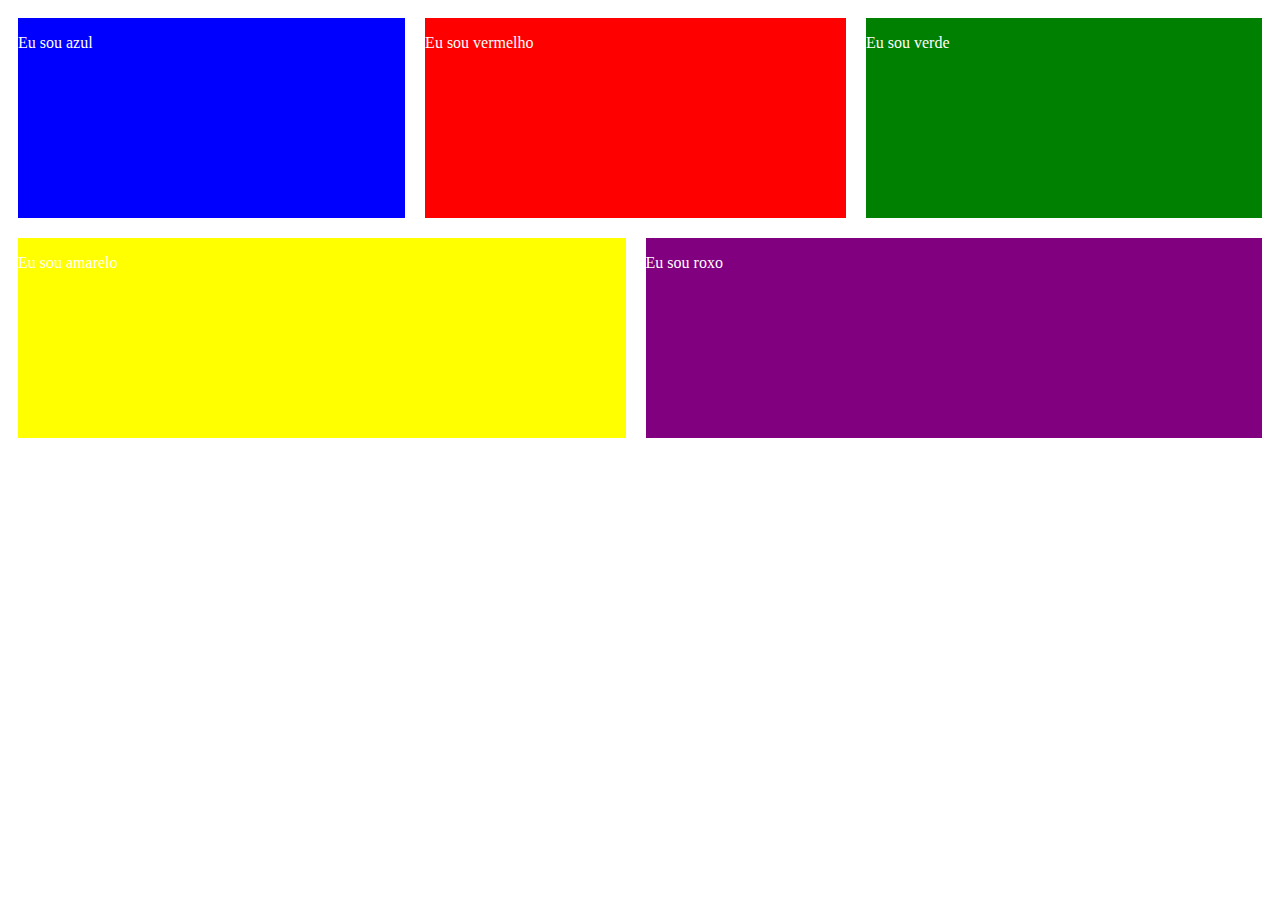
<file: Exemplo CSS Grid/index.html>
<!DOCTYPE html>
<html lang="en">
<head>
    <meta charset="UTF-8">
    <meta http-equiv="X-UA-Compatible" content="IE=edge">
    <meta name="viewport" content="width=device-width, initial-scale=1.0">
    <title>Exemplo - CSS Grid</title>
    <link rel="stylesheet" href="style.css">
</head>
<body>
    <section class="div-grid">
        <div class="container" id="blue"><p>Eu sou azul</p></div>
        <div class="container" id="red"><p>Eu sou vermelho</p></div>
        <div class="container" id="green"><p>Eu sou verde</p></div>
        <div class="container" id="yellow"><p>Eu sou amarelo</p></div>
        <div class="container" id="purple"><p>Eu sou roxo</p></div>
    </section>
</body>
</html>
</file>
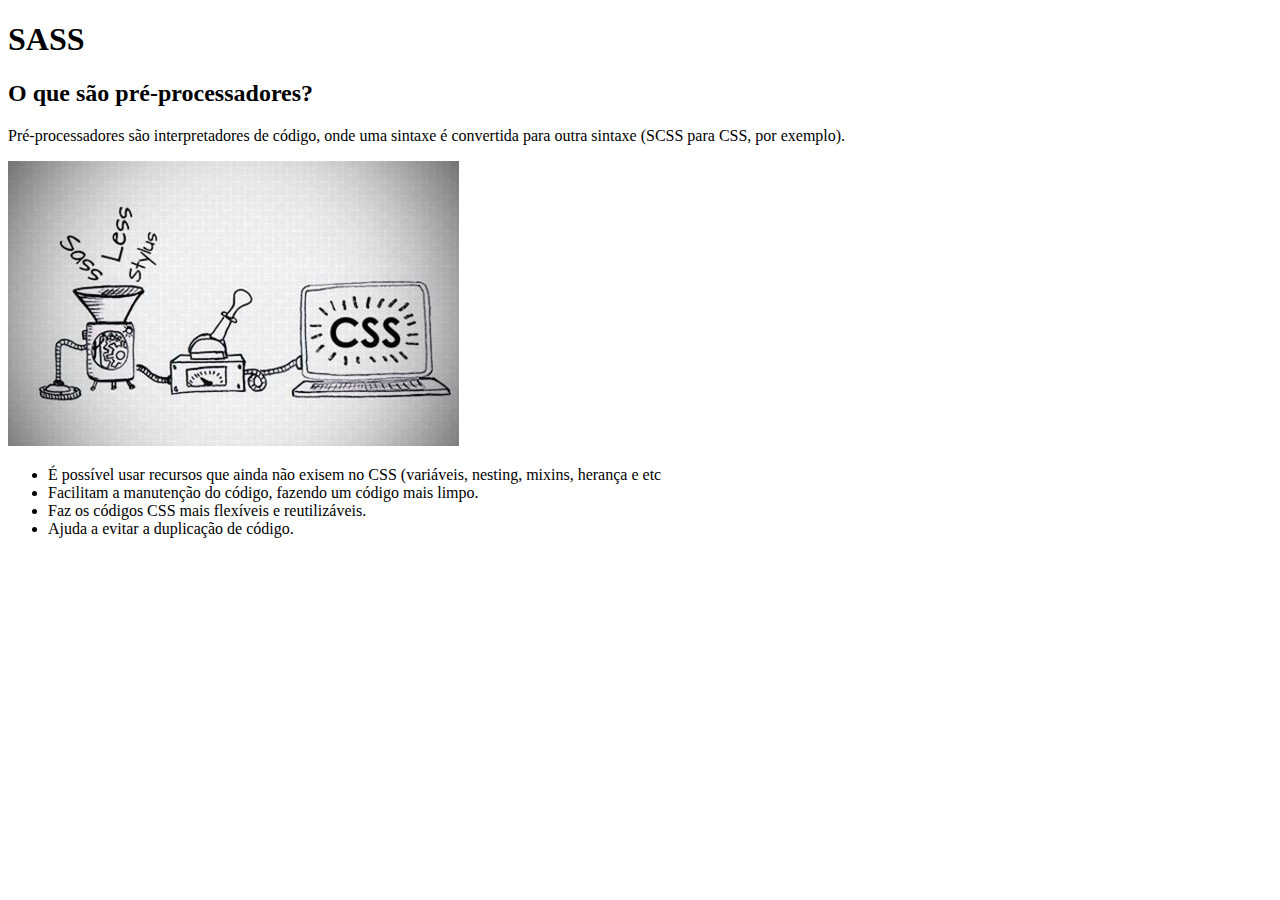
<file: Exemplo de SASS/index.html>
<!DOCTYPE html>
<html lang="en">
<head>
    <meta charset="UTF-8">
    <meta http-equiv="X-UA-Compatible" content="IE=edge">
    <meta name="viewport" content="width=device-width, initial-scale=1.0">
    <title>Exemplo de SASS</title>
</head>
<body>
    <header>
        <h1>SASS</h1>
    </header>
    <section class="introduction">
        <h2>O que são pré-processadores?</h2>
        <p class="introduction__description">Pré-processadores são interpretadores de código, onde uma sintaxe é convertida para outra sintaxe (SCSS para CSS, por exemplo).</p>
        <img src="assets/sass-image.jpeg" alt="">
        <ul>
            <li>É possível usar recursos que ainda não exisem no CSS (variáveis, nesting, mixins, herança e etc</li>
            <li>Facilitam a manutenção do código, fazendo um código mais limpo.</li>
            <li>Faz os códigos CSS mais flexíveis e reutilizáveis.</li>
            <li>Ajuda a evitar a duplicação de código.</li>
        </ul>
    </section>
</body>
</html>
</file>
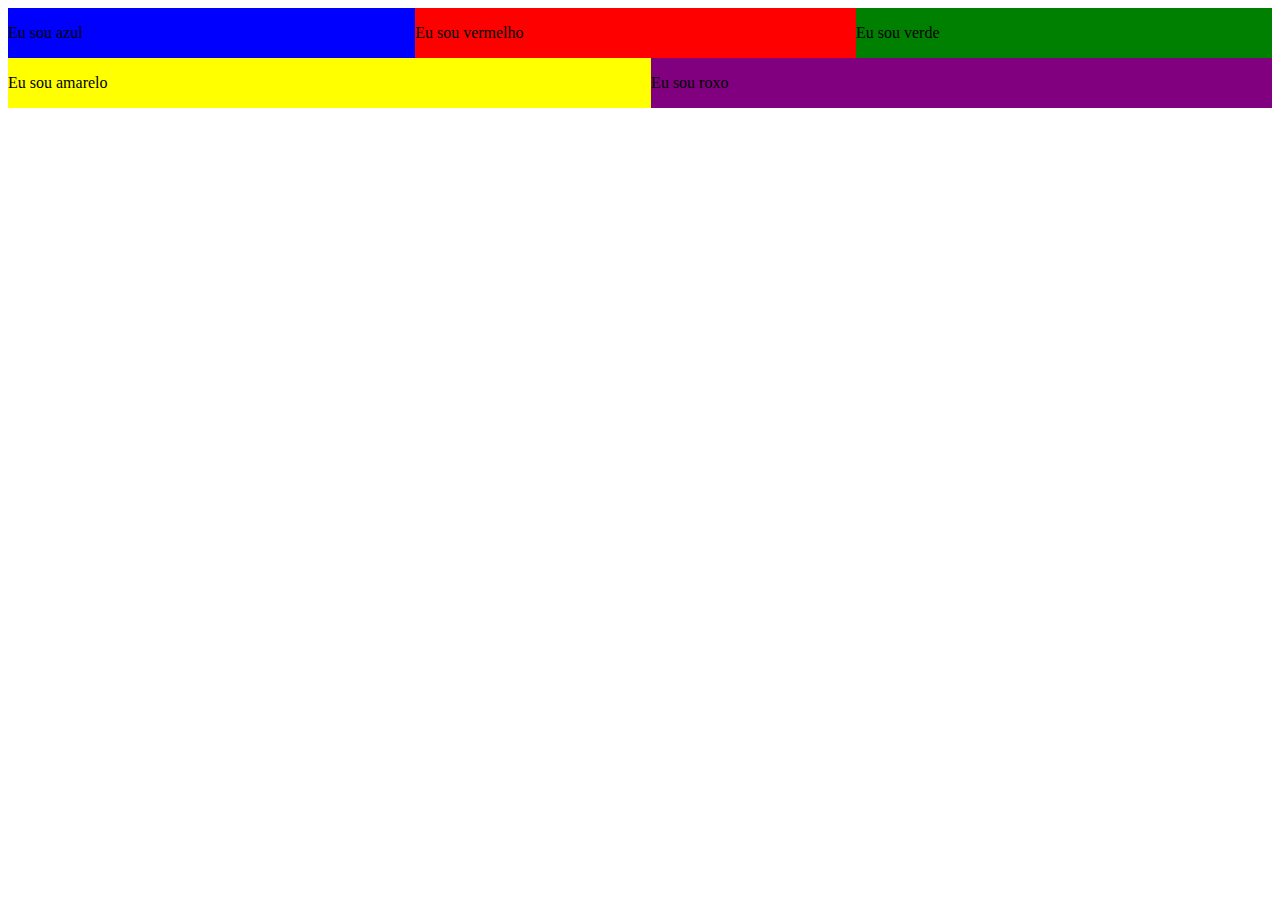
<file: Exemplo Flexbox/index.html>
<!DOCTYPE html>
<html lang="en">
<head>
    <meta charset="UTF-8">
    <meta http-equiv="X-UA-Compatible" content="IE=edge">
    <meta name="viewport" content="width=device-width, initial-scale=1.0">
    <title>Exemplo - Flexbox</title>
    <link rel="stylesheet" href="style.css">
</head>
<body>
    <section>
        <div class="div-flex">
            <div class="conteiner" id="blue"><p>Eu sou azul</p></div>
            <div class="conteiner" id="red"><p>Eu sou vermelho</p></div>
            <div class="conteiner" id="green"><p>Eu sou verde</p></div>
        </div>
        <div class="div-flex">
            <div class="conteiner" id="yellow"><p>Eu sou amarelo</p></div>
            <div class="conteiner" id="purple"><p>Eu sou roxo</p></div>
        </div>
    </section>
</body>
</html>
</file>
<file: Exemplo CSS Grid/style.css>
.container {
    color: white;
    min-height: 200px; 
    margin: 10px;
}

.div-grid {
    display: grid;
    grid-template-columns: (6, 1fr);
    grid-template-row: auto;
    grid-template-areas: 
        "blue blue red red green green"
        "yellow yellow yellow purple purple purple"
    ;
}

#blue {
    background-color: blue;
    grid-area: blue;
}

#red {
    background-color: red;
    grid-area: red;
}

#green {
    background-color: green;
    grid-area: green;
}

#yellow {
    background-color: yellow;
    grid-area: yellow;
}

#purple {
    background-color: purple;
    grid-area: purple;
}
</file>
<file: Exemplo Flexbox/style.css>
.container {
    color: white;
    min-height: 200px;
    margin: 10px;
}

.div-flex {
    display: flex;
    flex-flow: row nowrap;
    justify-content: center;
}

#blue {
    background-color: blue;
    flex-grow: 1;
}

#red {
    background-color: red;
    flex-grow: 1;
}

#green {
    background-color: green;
    flex-grow: 1;
}

#yellow {
    background-color: yellow;
    flex-grow: 1;
}

#purple {
    background-color: purple;
    flex-grow: 1;
}
</file>
